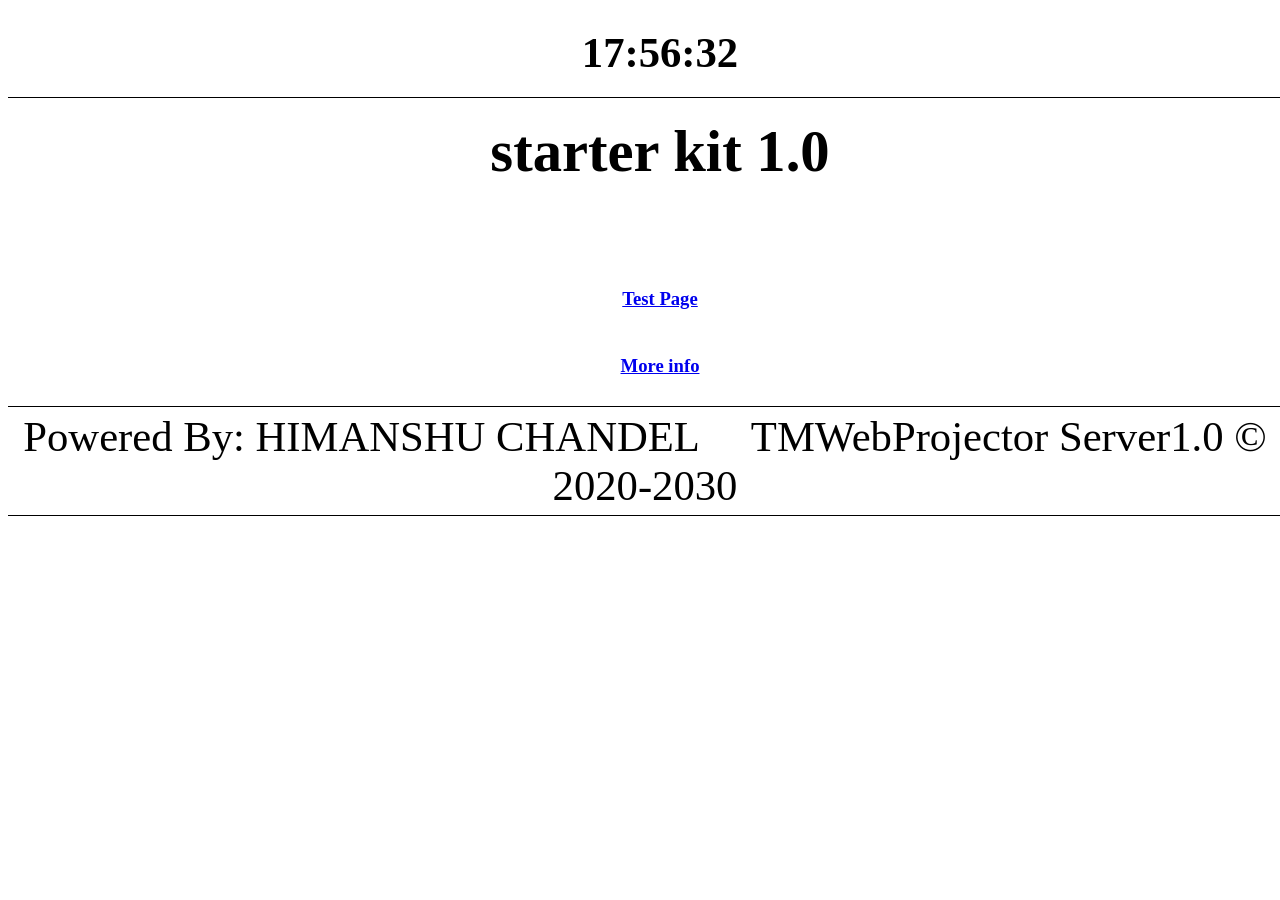
<file: single-starter/index.html>
<!doctype html>
<html lang="en">

<head>
    <meta charset="utf-8">
    <title>Starter Kit</title>
    <link rel='stylesheet' type='text/css' href="css/styles.css">
    <script src='js/index.js'></script>
</head>

<body>
    <div id="clock" class="header"></div>

    <div class="content">
        starter kit 1.0
        <br><br>
        <span class="options">
        <a href="test.html">Test Page</a>
        <br>
        <a href="sample1">More info</a>
        </span>
    </div>

    <div class="footer">
        Powered By: <!--Thinking Machines-->HIMANSHU CHANDEL &nbsp; &nbsp; TMWebProjector Server1.0 &copy; 2020-2030
    </div>
    
</body>

</html>
</file>
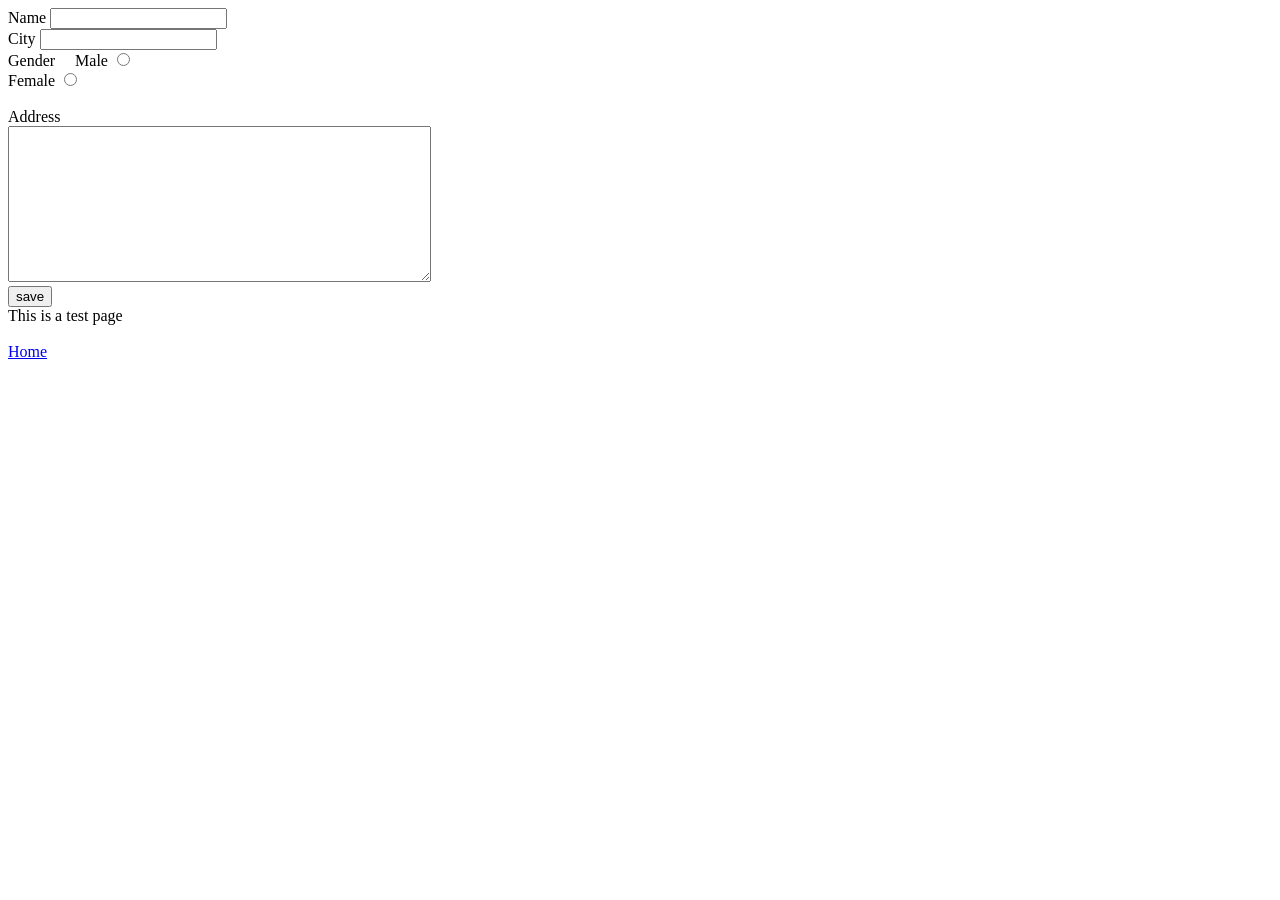
<file: single-starter/test.html>
<!doctype html>
<html lang="en">

<head>
    <meta charset="utf-8">
    <title>Starter Kit-test page</title>
</head>
                                            <!--lec 43 change only here //added post for lec 45-->
<body>
    <form action='sample1' method="GET">             
        Name
        <input type='text' name='nm'><br>
        City
        <input type='text' name='ct'><br>
        Gender&nbsp;&nbsp;&nbsp;&nbsp;
        Male
        <input type='radio' name='gender' value='M'><br>
        Female
        <input type='radio' name='gender' value='F'><br>
        <br>
        Address<br>
        <textarea name="ad" rows="10" cols="50"></textarea>
        <br>
        <button type="submit">save</button>
    </form>
    This is a test page<br>
    <br>
    <a href="index.html">Home</a>
</body>
</html>
</file>
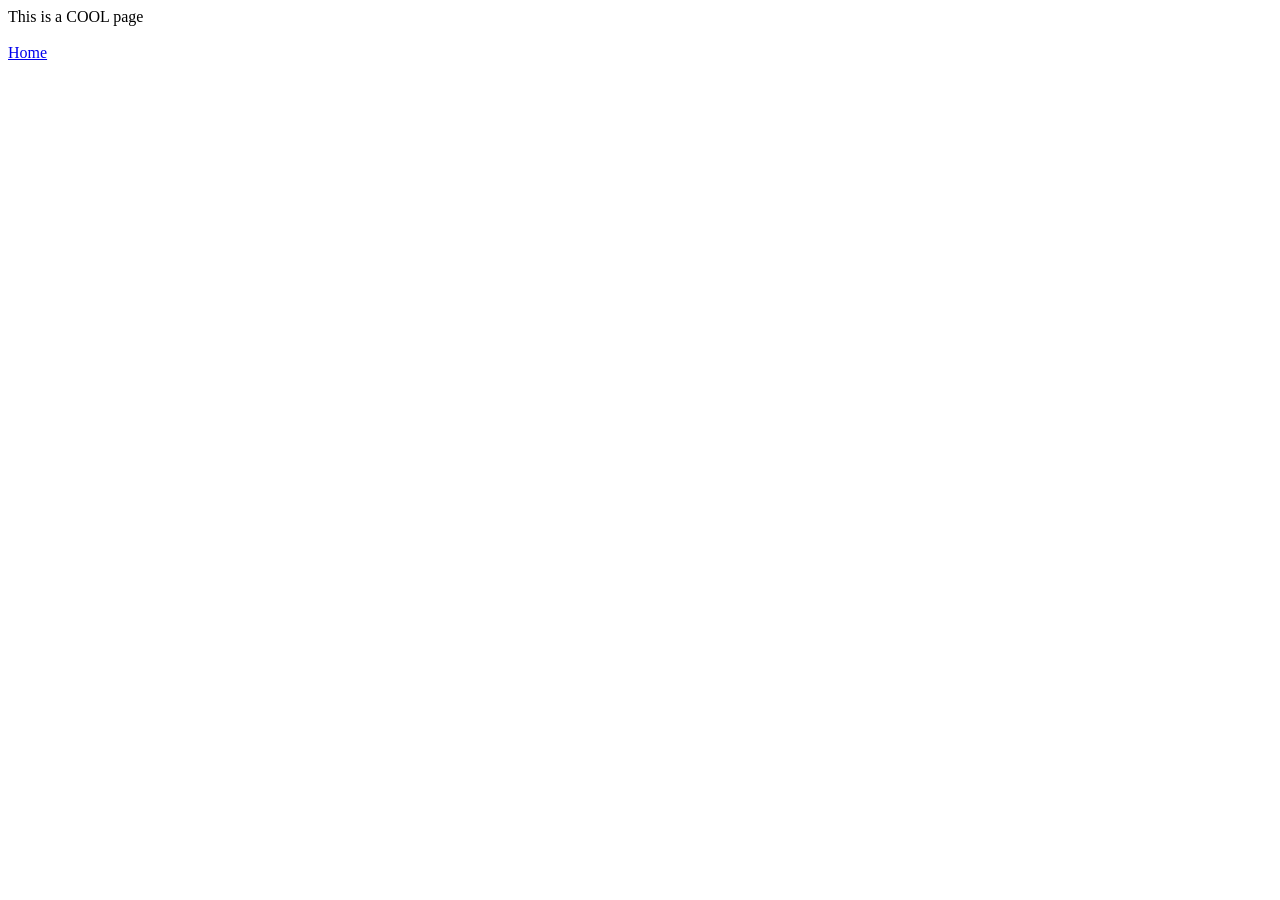
<file: single-starter/whatever.html>
<!doctype html>
<html lang="en">

<head>
    <meta charset="utf-8">
    <title>Starter Kit-test page</title>
</head>

<body>
    This is a COOL page<br>
    <br>
    <a href="index.html">Home</a>
</body>
</html>
</file>
<file: single-starter/css/styles.css>
.header
{
    font-size: 32pt;
    font-weight: bold;
    width: 100%;
    text-align : center;
    padding: 20px;
    border-bottom: 1px solid black;
}

.content
{
    font-size: 44pt;
    font-weight: bold;
    width: 100%;
    text-align : center;
    padding: 20px;
    border-bottom: 1px solid black;
    min-height: 200px;
}

.footer
{
    font-size: 32pt;
    width: 100%;
    text-align : center;
    padding: 5px;
    border-bottom: 1px solid black;
}

.options
{
    font-size: 14pt;
}
</file>
